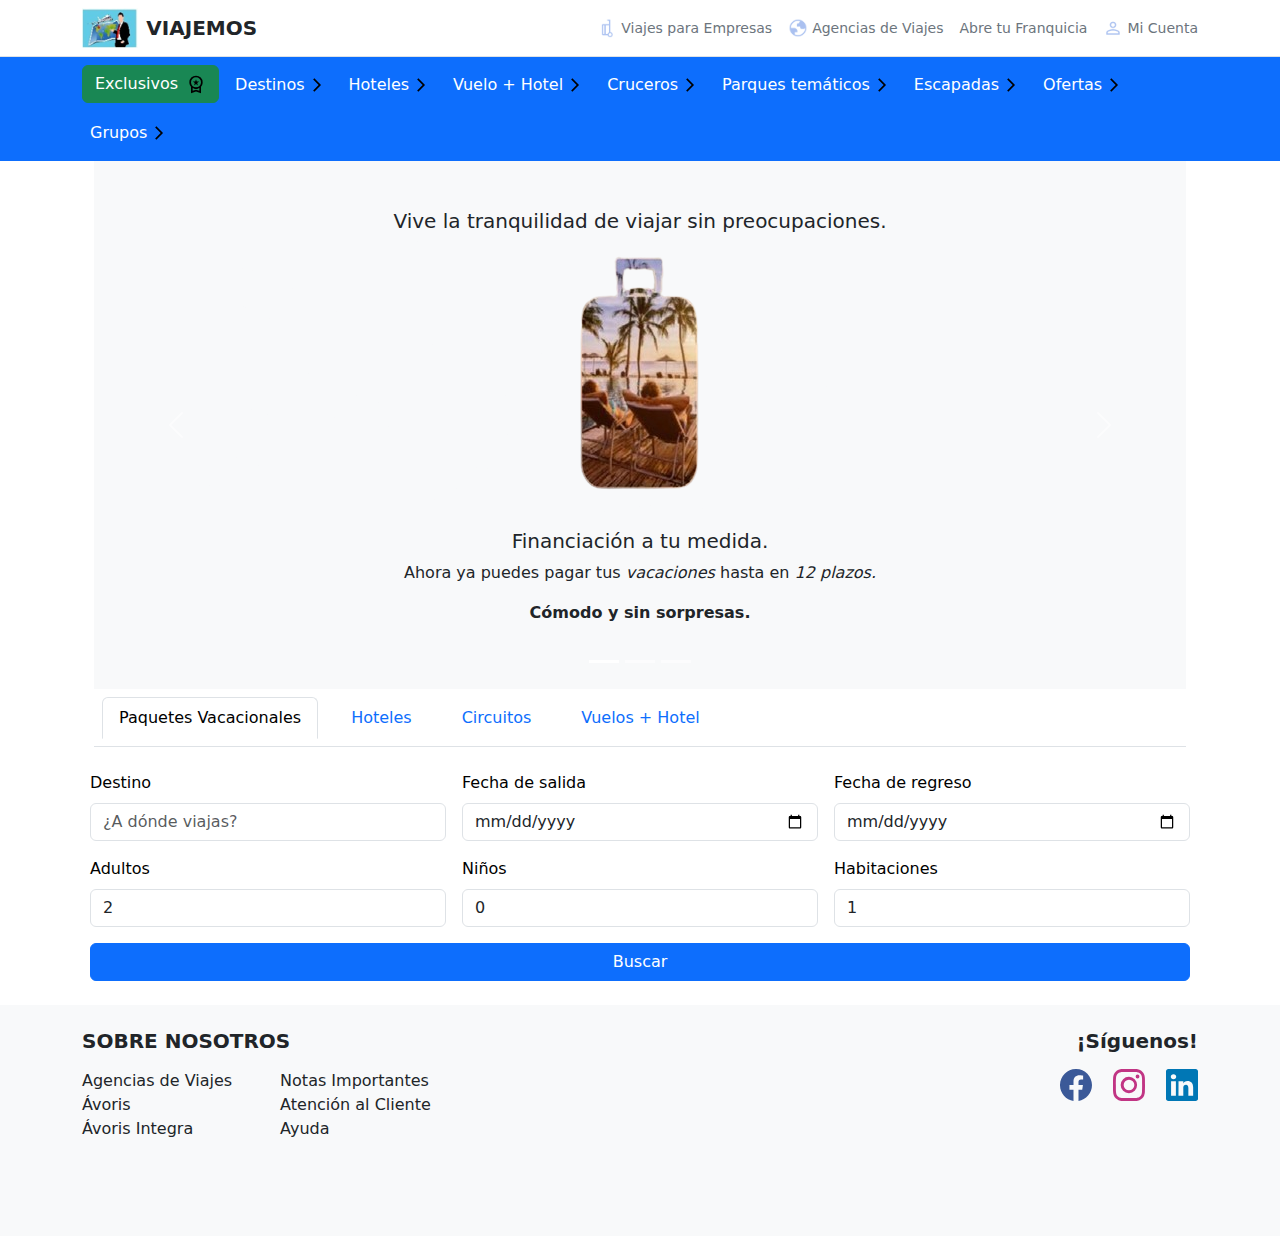
<file: VIAJEMOS/Ejercicio-08-08/wwwroot/index.html>
<!DOCTYPE html>
<html lang="es-co">
<head>
    <meta name="author" content="Mateo Atehortua" />
    <meta name="description" content="Inicio de la pagina de travelix, desde alli se puede navegar a paginas de hoteles, destinos, pagina de presentacion de la empresa" />
    <meta name="keywords" content="Agencias, Viajes, Aviones, Ofertas, Paseos" />
    <meta name="viewport" content="width=device-width, initial-scale=1.0" />
    <meta charset="utf-8" />
    <title>Inicio - Viajemos</title>

    <link rel="stylesheet" href="bootstrap/bootstrap.min.css" type="text/css" />
</head>
<body>
    <header class="bg-white py-2 border-bottom">
        <div class="container">
            <div class="row align-items-center">
                <div class="col-md-4 d-flex align-items-center">
                    <img src="Images/Iconos/ViajemosBI.png" alt="Logo de VIAJEMOS" class="me-2" style="height: 40px;" />
                    <h1 class="h5 mb-0 fw-bold">VIAJEMOS</h1>
                </div>

                <div class="col-md-8">
                    <div class="d-flex justify-content-end flex-wrap gap-3">
                        <div class="d-flex align-items-center text-secondary small">
                            <img src="Images/Icons/Bag.png" alt="Empresas" class="me-1" style="height: 20px;" />
                            <span>Viajes para Empresas</span>
                        </div>
                        <div class="d-flex align-items-center text-secondary small">
                            <img src="Images/Icons/Global.png" alt="Agencias" class="me-1" style="height: 20px;" />
                            <span>Agencias de Viajes</span>
                        </div>
                        <div class="d-flex align-items-center text-secondary small">
                            <span>Abre tu Franquicia</span>
                        </div>
                        <div class="d-flex align-items-center text-secondary small">
                            <img src="Images/Icons/Person.png" alt="Mi cuenta" class="me-1" style="height: 20px;" />
                            <span>Mi Cuenta</span>
                        </div>
                    </div>
                </div>
            </div>
        </div>
    </header>

    <nav class="navbar navbar-expand-lg navbar-dark bg-primary">
        <div class="container">
            <ul class="navbar-nav flex-wrap gap-2">
                <!-- Exclusivos (botón verde especial) -->
                <li class="nav-item">
                    <a class="btn btn-success d-flex align-items-center" href="exclusivos.html" rel="noopener noreferrer">
                        Exclusivos
                        <svg xmlns="http://www.w3.org/2000/svg" viewBox="0 -960 960 960" width="20" height="20" class="ms-2">
                            <path d="m387-412 35-114-92-74h114l36-112 36 112h114l-93 74 35 114-92-71-93 71ZM240-40v-309q-38-42-59-96t-21-115q0-134 93-227t227-93q134 0 227 93t93 227q0 61-21 115t-59 96v309l-240-80-240 80Zm240-280q100 0 170-70t70-170q0-100-70-170t-170-70q-100 0-170 70t-70 170q0 100 70 170t170 70ZM320-159l160-41 160 41v-124q-35 20-75.5 31.5T480-240q-44 0-84.5-11.5T320-283v124Zm160-62Z" />
                        </svg>
                    </a>
                </li>

                <!-- Otros ítems del menú -->
                <li class="nav-item">
                    <a class="nav-link text-white d-flex align-items-center" href="Destinos.html" rel="noopener noreferrer">
                        Destinos
                        <svg xmlns="http://www.w3.org/2000/svg" viewBox="0 -960 960 960" width="16" height="16" class="ms-1">
                            <path d="m321-80-71-71 329-329-329-329 71-71 400 400L321-80Z" />
                        </svg>
                    </a>
                </li>

                <li class="nav-item">
                    <a class="nav-link text-white d-flex align-items-center" href="Hoteles.html" rel="noopener noreferrer">
                        Hoteles
                        <svg xmlns="http://www.w3.org/2000/svg" viewBox="0 -960 960 960" width="16" height="16" class="ms-1">
                            <path d="m321-80-71-71 329-329-329-329 71-71 400 400L321-80Z" />
                        </svg>
                    </a>
                </li>

                <li class="nav-item">
                    <a class="nav-link text-white d-flex align-items-center" href="Vuelo-Hotel.html" rel="noopener noreferrer">
                        Vuelo + Hotel
                        <svg xmlns="http://www.w3.org/2000/svg" viewBox="0 -960 960 960" width="16" height="16" class="ms-1">
                            <path d="m321-80-71-71 329-329-329-329 71-71 400 400L321-80Z" />
                        </svg>
                    </a>
                </li>

                <li class="nav-item">
                    <a class="nav-link text-white d-flex align-items-center" href="Cruceros.html" rel="noopener noreferrer">
                        Cruceros
                        <svg xmlns="http://www.w3.org/2000/svg" viewBox="0 -960 960 960" width="16" height="16" class="ms-1">
                            <path d="m321-80-71-71 329-329-329-329 71-71 400 400L321-80Z" />
                        </svg>
                    </a>
                </li>

                <li class="nav-item">
                    <a class="nav-link text-white d-flex align-items-center" href="ParquesTematicos.html" rel="noopener noreferrer">
                        Parques temáticos
                        <svg xmlns="http://www.w3.org/2000/svg" viewBox="0 -960 960 960" width="16" height="16" class="ms-1">
                            <path d="m321-80-71-71 329-329-329-329 71-71 400 400L321-80Z" />
                        </svg>
                    </a>
                </li>

                <li class="nav-item">
                    <a class="nav-link text-white d-flex align-items-center" href="Escapadas.html" rel="noopener noreferrer">
                        Escapadas
                        <svg xmlns="http://www.w3.org/2000/svg" viewBox="0 -960 960 960" width="16" height="16" class="ms-1">
                            <path d="m321-80-71-71 329-329-329-329 71-71 400 400L321-80Z" />
                        </svg>
                    </a>
                </li>

                <li class="nav-item">
                    <a class="nav-link text-white d-flex align-items-center" href="Ofertas.html" rel="noopener noreferrer">
                        Ofertas
                        <svg xmlns="http://www.w3.org/2000/svg" viewBox="0 -960 960 960" width="16" height="16" class="ms-1">
                            <path d="m321-80-71-71 329-329-329-329 71-71 400 400L321-80Z" />
                        </svg>
                    </a>
                </li>

                <li class="nav-item">
                    <a class="nav-link text-white d-flex align-items-center" href="Grupos.html" rel="noopener noreferrer">
                        Grupos
                        <svg xmlns="http://www.w3.org/2000/svg" viewBox="0 -960 960 960" width="16" height="16" class="ms-1">
                            <path d="m321-80-71-71 329-329-329-329 71-71 400 400L321-80Z" />
                        </svg>
                    </a>
                </li>
            </ul>
        </div>
    </nav>

    <main class="container">
        <article class="container">
            <div id="mainCarousel" class="carousel slide" data-bs-ride="carousel">

                <!-- Indicadores (bolitas) -->
                <div class="carousel-indicators">
                    <button type="button" data-bs-target="#mainCarousel" data-bs-slide-to="0" class="active" aria-current="true" aria-label="Slide 1"></button>
                    <button type="button" data-bs-target="#mainCarousel" data-bs-slide-to="1" aria-label="Slide 2"></button>
                    <button type="button" data-bs-target="#mainCarousel" data-bs-slide-to="2" aria-label="Slide 3"></button>
                </div>

                <!-- Slides -->
                <div class="carousel-inner">

                    <!-- Slide 1 -->
                    <div class="carousel-item active text-center bg-light py-5">
                        <p class="h5">Vive la tranquilidad de viajar sin preocupaciones.</p>
                        <img src="Images/ImagenesCarousel/FinanciacionATuMedida-removebg-preview.png" class="d-block mx-auto img-fluid" alt="Financiación a tu medida" style="max-height: 300px;">
                        <p class="h5 mt-3">Financiación a tu medida.</p>
                        <p>Ahora ya puedes pagar tus <em>vacaciones</em> hasta en <em>12 plazos.</em></p>
                        <p><strong>Cómodo y sin sorpresas.</strong></p>
                    </div>

                    <!-- Slide 2 (vacío de momento) -->
                    <div class="carousel-item text-center bg-light py-5">
                        <img src="Images/ImagenesCarousel/imagen2.jpg" style="max-height: 300px;"/>
                    </div>

                    <!-- Slide 3 (vacío de momento) -->
                    <div class="carousel-item text-center bg-light py-5">
                        <img src="Images/ImagenesCarousel/imagen3.jpg" style="height: 300px;"/>
                    </div>
                </div>

                <!-- Botones de navegación -->
                <button class="carousel-control-prev" type="button" data-bs-target="#mainCarousel" data-bs-slide="prev">
                    <span class="carousel-control-prev-icon" aria-hidden="true"></span>
                    <span class="visually-hidden">Anterior</span>
                </button>

                <button class="carousel-control-next" type="button" data-bs-target="#mainCarousel" data-bs-slide="next">
                    <span class="carousel-control-next-icon" aria-hidden="true"></span>
                    <span class="visually-hidden">Siguiente</span>
                </button>

            </div>
        </article>

        <article class="table">
            <!-- --- DATALISTS ---  -->
            <div>
                <datalist id="table__hotel-city">
                    <option value="Medellin">
                    <option value="Bogota">
                    <option value="Pereira">
                    <option value="Cucuta">
                </datalist>
                <datalist id="table__hotel-zone">
                    <option value="El poblado">
                    <option value="Laureles">
                    <option value="Chapinero">
                </datalist>
                <datalist id="table__flight-departure-city">
                    <option value="medellin">
                    <option value="bogota">
                    <option value="cartagena">
                    <option value="bucaramanga">
                    <option value="pereira">
                </datalist>
                <datalist id="table__flight-destination-city">
                    <option value="medellin">
                    <option value="bogota">
                    <option value="cartagena">
                    <option value="bucaramanga">
                    <option value="pereira">
                    <option value="barranquilla">
                </datalist>

                <datalist id="table_about-hotel">
                    <option value="2-habitaciones-2-ninos-2-adultos">2 habitaciones 2 niños 2 adultos</option>
                    <option value="2-habitaciones-0-ninos-2-adultos">2 habitaciones 2 adultos</option>
                    <option value="1-habitaciones-0-ninos-1-adultos">1 habitacion 1 adulto</option>
                </datalist>
            </div>
            <!-- /// DATALISTS ///  -->
            <nav class="table__navigation container">
                <!-- Navegación con tabs -->
                <ul class="nav nav-tabs mb-3 container" id="searchTabs" role="tablist">
                    <li class="nav-item" role="presentation">
                        <button class="nav-link active" id="tab-paquetes" data-bs-toggle="tab" data-bs-target="#paquetes" type="button" role="tab">Paquetes Vacacionales</button>
                    </li>
                    <li class="nav-item" role="presentation">
                        <button class="nav-link" id="tab-hoteles" data-bs-toggle="tab" data-bs-target="#hoteles" type="button" role="tab">Hoteles</button>
                    </li>
                    <li class="nav-item" role="presentation">
                        <button class="nav-link" id="tab-circuitos" data-bs-toggle="tab" data-bs-target="#circuitos" type="button" role="tab">Circuitos</button>
                    </li>
                    <li class="nav-item" role="presentation">
                        <button class="nav-link" id="tab-vuelohotel" data-bs-toggle="tab" data-bs-target="#vuelohotel" type="button" role="tab">Vuelos + Hotel</button>
                    </li>
                </ul>

            </nav>
            <section class="table__body">
                <div class="tab-content" id="tabContent">

                    <!-- Paquetes Vacacionales -->
                    <div class="tab-pane fade show active" id="paquetes" role="tabpanel">
                        <form class="row g-3">
                            <div class="col-md-4">
                                <label for="destino" class="form-label">Destino</label>
                                <input type="text" class="form-control" id="destino" placeholder="¿A dónde viajas?" maxlength="20" required>
                            </div>
                            <div class="col-md-4">
                                <label for="checkin" class="form-label">Fecha de salida</label>
                                <input type="date" class="form-control" id="checkin" required>
                            </div>
                            <div class="col-md-4">
                                <label for="checkout" class="form-label">Fecha de regreso</label>
                                <input type="date" class="form-control" id="checkout" required>
                            </div>

                            <div class="col-md-4">
                                <label for="adultos" class="form-label">Adultos</label>
                                <input type="number" class="form-control" id="adultos" min="1" max="10" value="2">
                            </div>
                            <div class="col-md-4">
                                <label for="ninos" class="form-label">Niños</label>
                                <input type="number" class="form-control" id="ninos" min="0" max="10" value="0">
                            </div>
                            <div class="col-md-4">
                                <label for="habitaciones" class="form-label">Habitaciones</label>
                                <input type="number" class="form-control" id="habitaciones" min="1" max="5" value="1">
                            </div>

                            <div class="col-12">
                                <button type="submit" class="btn btn-primary w-100">Buscar</button>
                            </div>
                        </form>
                    </div>

                    <!-- Hoteles -->
                    <div class="tab-pane fade" id="hoteles" role="tabpanel">
                        <form class="row g-3">
                            <div class="col-md-6">
                                <label class="form-label">Ciudad del hotel</label>
                                <input list="table__hotel-city" class="form-control" required>
                            </div>
                            <div class="col-md-6">
                                <label class="form-label">Zona del hotel</label>
                                <input list="table__hotel-zone" class="form-control" required>
                            </div>
                            <div class="col-md-6">
                                <label class="form-label">Fecha inicio</label>
                                <input type="date" class="form-control" required>
                            </div>
                            <div class="col-md-6">
                                <label class="form-label">Fecha fin</label>
                                <input type="date" class="form-control" required>
                            </div>

                            <div class="col-md-4">
                                <label class="form-label">Adultos</label>
                                <select class="form-select"></select>
                            </div>
                            <div class="col-md-4">
                                <label class="form-label">Niños</label>
                                <select class="form-select"></select>
                            </div>
                            <div class="col-md-4">
                                <label class="form-label">Habitaciones</label>
                                <select class="form-select"></select>
                            </div>

                            <div class="col-12">
                                <button type="submit" class="btn btn-primary w-100">Buscar</button>
                            </div>
                        </form>
                    </div>

                    <!-- Circuitos -->
                    <div class="tab-pane fade" id="circuitos" role="tabpanel">
                        <form class="row g-3">
                            <div class="col-md-6">
                                <label class="form-label">Fecha inicio</label>
                                <input type="date" class="form-control">
                            </div>
                            <div class="col-md-6">
                                <label class="form-label">Fecha fin</label>
                                <input type="date" class="form-control">
                            </div>
                            <div class="col-12">
                                <label class="form-label">Área del circuito</label>
                                <select class="form-select"></select>
                            </div>
                            <div class="col-12">
                                <button type="submit" class="btn btn-primary w-100">Buscar</button>
                            </div>
                        </form>
                    </div>

                    <!-- Vuelos + Hotel -->
                    <div class="tab-pane fade" id="vuelohotel" role="tabpanel">
                        <form class="row g-3">
                            <div class="col-md-4">
                                <label class="form-label">Fecha del vuelo</label>
                                <input type="date" class="form-control">
                            </div>
                            <div class="col-md-4">
                                <label class="form-label">Ciudad de partida</label>
                                <input list="table__flight-departure-city" class="form-control">
                            </div>
                            <div class="col-md-4">
                                <label class="form-label">Ciudad de destino</label>
                                <input list="table__flight-destination-city" class="form-control">
                            </div>

                            <div class="col-md-6">
                                <label class="form-label">Fecha ingreso hotel</label>
                                <input type="date" class="form-control">
                            </div>
                            <div class="col-md-6">
                                <label class="form-label">Fecha salida hotel</label>
                                <input type="date" class="form-control">
                            </div>

                            <div class="col-md-4">
                                <label class="form-label">Habitaciones</label>
                                <select class="form-select">
                                    <option>1</option>
                                    <option>2</option>
                                </select>
                            </div>
                            <div class="col-md-4">
                                <label class="form-label">Adultos</label>
                                <select class="form-select">
                                    <option>1</option>
                                    <option>2</option>
                                </select>
                            </div>
                            <div class="col-md-4">
                                <label class="form-label">Niños</label>
                                <select class="form-select">
                                    <option>0</option>
                                    <option>1</option>
                                    <option>2</option>
                                </select>
                            </div>

                            <div class="col-12">
                                <button type="submit" class="btn btn-primary w-100">Buscar</button>
                            </div>
                        </form>
                    </div>

                </div>

            </section>
        </article>
    </main>
    <footer class="page-footer bg-light pt-4">
        <div class="container">
            <div class="row">
                <!-- Columna Sobre Nosotros -->
                <div class="col-md-4">
                    <h5 class="fw-bold text-uppercase mb-3">SOBRE NOSOTROS</h5>
                    <div class="d-flex">
                        <ul class="list-unstyled me-5">
                            <li>Agencias de Viajes</li>
                            <li>Ávoris</li>
                            <li>Ávoris Integra</li>
                        </ul>
                        <ul class="list-unstyled">
                            <li>Notas Importantes</li>
                            <li>Atención al Cliente</li>
                            <li>Ayuda</li>
                        </ul>
                    </div>
                </div>

                <!-- Columna Mapa -->
                <div class="col-md-4">
                    <iframe src="https://www.google.com/maps/embed?pb=!1m16!1m12!1m3!1d63456.530123972654!2d-75.61678849562735!3d6.259366046043762!2m3!1f0!2f0!3f0!3m2!1i1024!2i768!4f13.1!2m1!1ssalazar%20y%20herrera!5e0!3m2!1ses-419!2sco!4v1757100549150!5m2!1ses-419!2sco"
                            width="100%"
                            height="200"
                            style="border:0;"
                            allowfullscreen=""
                            loading="lazy"
                            referrerpolicy="no-referrer-when-downgrade"></iframe>
                </div>

                <!-- Columna Redes Sociales -->
                <div class="col-md-4 text-md-end mt-4 mt-md-0">
                    <h5 class="fw-bold mb-3">¡Síguenos!</h5>
                    <a href="https://www.facebook.com/?locale=es_LA" target="_blank" rel="noopener noreferrer" aria-label="Facebook" class="me-3 text-decoration-none">
                        <svg xmlns="http://www.w3.org/2000/svg" width="32" height="32" fill="#3b5998" viewBox="0 0 16 16">
                            <path d="M16 8.049c0-4.446-3.582-8.05-8-8.05C3.58 0-.002 3.603-.002 8.05c0 4.017 2.926 7.347 6.75 7.951v-5.625h-2.03V8.05H6.75V6.275c0-2.017 1.195-3.131 3.022-3.131.876 0 1.791.157 1.791.157v1.98h-1.009c-.993 0-1.303.621-1.303 1.258v1.51h2.218l-.354 2.326H9.25V16c3.824-.604 6.75-3.934 6.75-7.951" />
                        </svg>
                    </a>
                    <a href="https://www.instagram.com/accounts/login/" target="_blank" rel="noopener noreferrer" aria-label="Instagram" class="me-3 text-decoration-none">
                        <svg xmlns="http://www.w3.org/2000/svg" width="32" height="32" fill="#C13584" viewBox="0 0 16 16">
                            <path d="M8 0C5.829 0 5.556.01 4.703.048 3.85.088 3.269.222 2.76.42a3.9 3.9 0 0 0-1.417.923A3.9 3.9 0 0 0 .42 2.76C.222 3.268.087 3.85.048 4.7.01 5.555 0 5.827 0 8.001c0 2.172.01 2.444.048 3.297.04.852.174 1.433.372 1.942.205.526.478.972.923 1.417.444.445.89.719 1.416.923.51.198 1.09.333 1.942.372C5.555 15.99 5.827 16 8 16s2.444-.01 3.298-.048c.851-.04 1.434-.174 1.943-.372a3.9 3.9 0 0 0 1.416-.923c.445-.445.718-.891.923-1.417.197-.509.332-1.09.372-1.942C15.99 10.445 16 10.173 16 8s-.01-2.445-.048-3.299c-.04-.851-.175-1.433-.372-1.941a3.9 3.9 0 0 0-.923-1.417A3.9 3.9 0 0 0 13.24.42c-.51-.198-1.092-.333-1.943-.372C10.443.01 10.172 0 7.998 0zm-.717 1.442h.718c2.136 0 2.389.007 3.232.046.78.035 1.204.166 1.486.275.373.145.64.319.92.599s.453.546.598.92c.11.281.24.705.275 1.485.039.843.047 1.096.047 3.231s-.008 2.389-.047 3.232c-.035.78-.166 1.203-.275 1.485a2.5 2.5 0 0 1-.599.919c-.28.28-.546.453-.92.598-.28.11-.704.24-1.485.276-.843.038-1.096.047-3.232.047s-2.39-.009-3.233-.047c-.78-.036-1.203-.166-1.485-.276a2.5 2.5 0 0 1-.92-.598 2.5 2.5 0 0 1-.6-.92c-.109-.281-.24-.705-.275-1.485-.038-.843-.046-1.096-.046-3.233s.008-2.388.046-3.231c.036-.78.166-1.204.276-1.486.145-.373.319-.64.599-.92s.546-.453.92-.598c.282-.11.705-.24 1.485-.276.738-.034 1.024-.044 2.515-.045zm4.988 1.328a.96.96 0 1 0 0 1.92.96.96 0 0 0 0-1.92m-4.27 1.122a4.109 4.109 0 1 0 0 8.217 4.109 4.109 0 0 0 0-8.217m0 1.441a2.667 2.667 0 1 1 0 5.334 2.667 2.667 0 0 1 0-5.334" />
                        </svg>
                    </a>
                    <a href="https://www.linkedin.com/login/es" target="_blank" rel="noopener noreferrer" aria-label="Linkedin" class="text-decoration-none">
                        <svg xmlns="http://www.w3.org/2000/svg" width="32" height="32" fill="#0077b5" viewBox="0 0 16 16">
                            <path d="M0 1.146C0 .513.526 0 1.175 0h13.65C15.474 0 16 .513 16 1.146v13.708c0 .633-.526 1.146-1.175 1.146H1.175C.526 16 0 15.487 0 14.854zm4.943 12.248V6.169H2.542v7.225zm-1.2-8.212c.837 0 1.358-.554 1.358-1.248-.015-.709-.52-1.248-1.342-1.248S2.4 3.226 2.4 3.934c0 .694.521 1.248 1.327 1.248zm4.908 8.212V9.359c0-.216.016-.432.08-.586.173-.431.568-.878 1.232-.878.869 0 1.216.662 1.216 1.634v3.865h2.401V9.25c0-2.22-1.184-3.252-2.764-3.252-1.274 0-1.845.7-2.165 1.193v.025h-.016l.016-.025V6.169h-2.4c.03.678 0 7.225 0 7.225z" />
                        </svg>
                    </a>
                </div>
            </div>
        </div>
    </footer>

    <script src="bootstrap/bootstrap.bundle.min.js"></script>
</body>
</html>
</file>
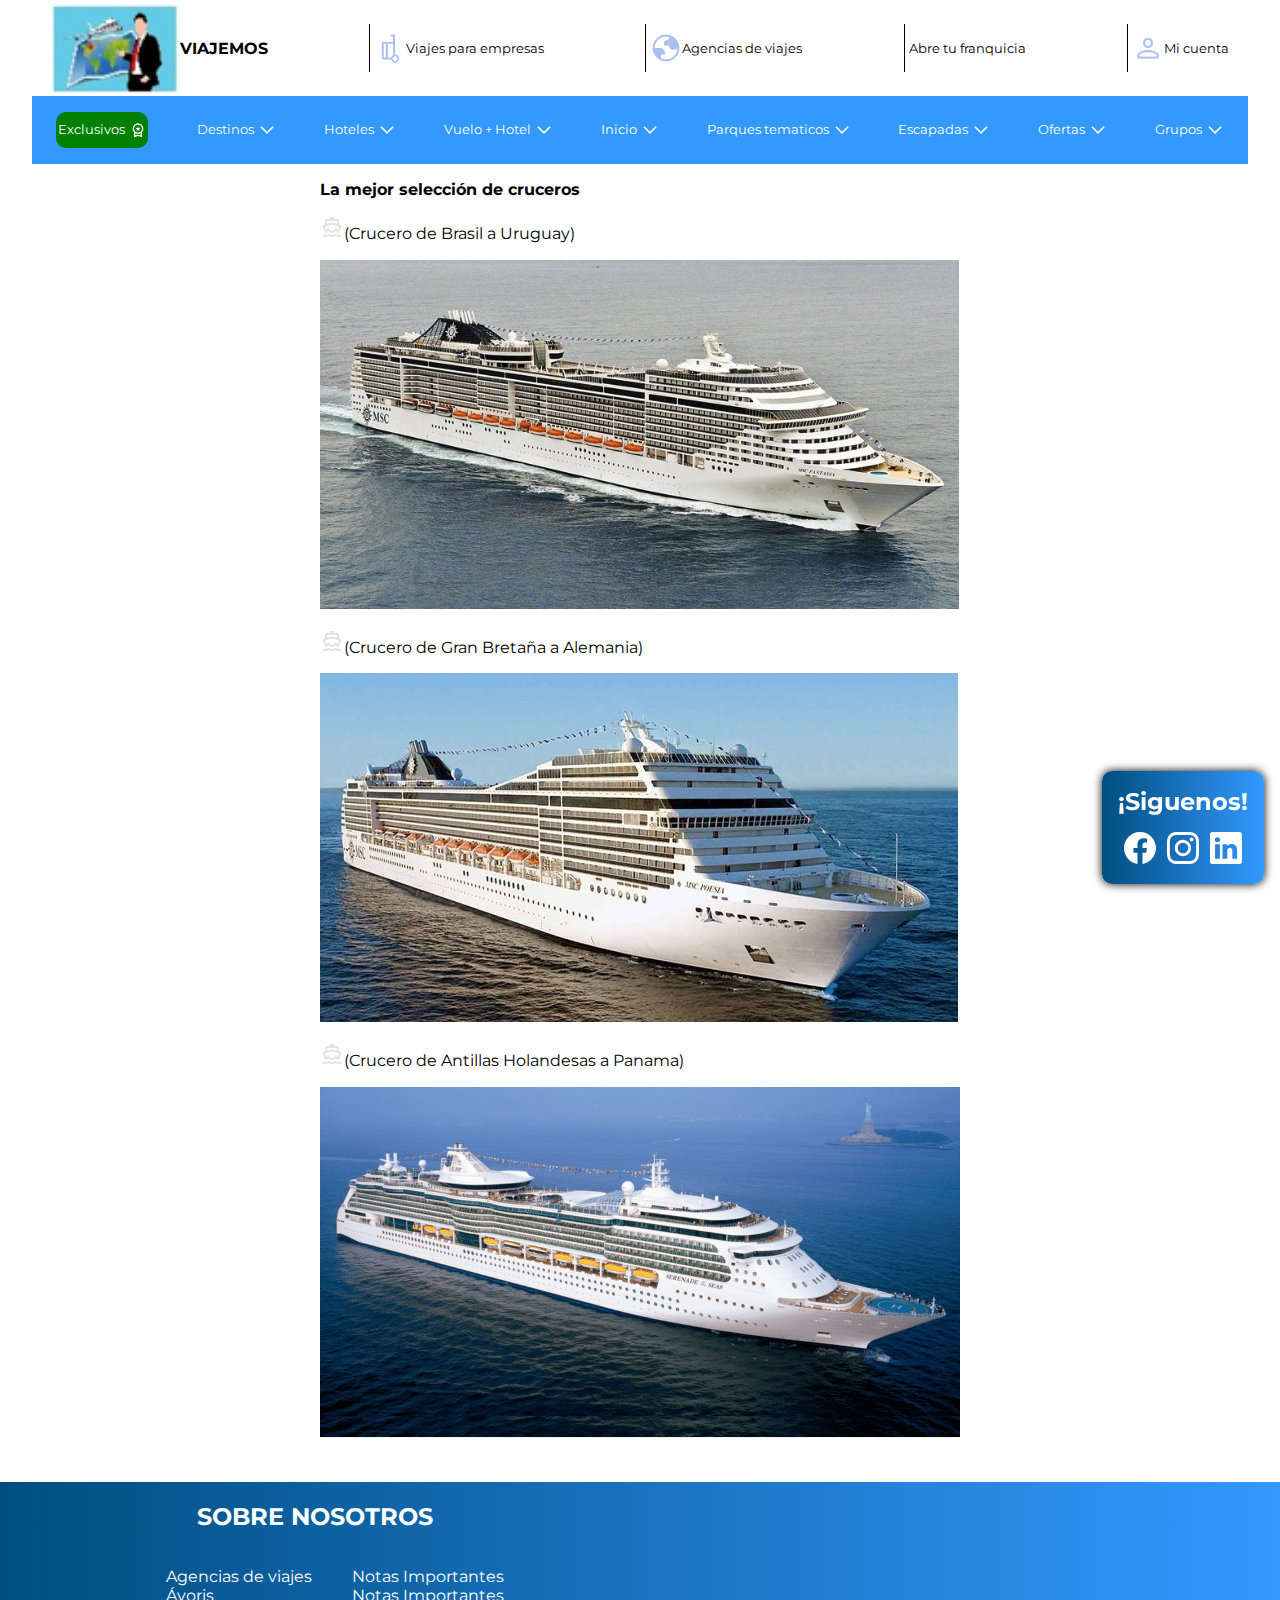
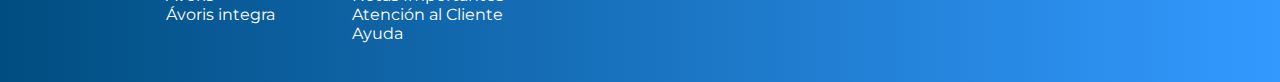
<file: VIAJEMOS/Ejercicio-08-08/wwwroot/Cruceros.html>
﻿<!DOCTYPE html>
<html lang="es-co">
<head>
    <meta name="author" content="Mateo Atehortua" />
    <meta name="description" content="Viajar a travez de cruceros a muchos paises" />
    <meta name="viewport" content="width=device-width, initial-scale=1.0" />
    <meta name="keywords" content="Cruceros, Barcos, Mar, Viajes" />
    <meta charset="utf-8" />
    <title>Cruceros - Viajemos</title>
    <link rel="stylesheet" href="Styles/General/Header-nav/header-nav.css" type="text/css" />
    <link rel="preconnect" href="https://fonts.googleapis.com">
    <link rel="preconnect" href="https://fonts.gstatic.com" crossorigin>
    <link href="https://fonts.googleapis.com/css2?family=Montserrat:ital,wght@0,100..900;1,100..900&display=swap" rel="stylesheet">
    <link rel="preconnect" href="https://fonts.googleapis.com">
    <link rel="preconnect" href="https://fonts.gstatic.com" crossorigin>
    <link href="https://fonts.googleapis.com/css2?family=Limelight&display=swap" rel="stylesheet">
    <link rel="stylesheet" href="Styles/General/EstiloGeneral.css" type="text/css" />
    <link rel="stylesheet" href="Styles/Inicio/main-image.css" type="text/css" />
    <link rel="stylesheet" href="Styles/General/Main-Nav/nav.css" type="text/css" />
    <link rel="stylesheet" href="Styles/General/Footer/footer.css" type="text/css" />
    <link rel="stylesheet" href="Styles/Inicio/carouselResponsive.css" type="text/css" />
    <link rel="stylesheet" href="https://cdnjs.cloudflare.com/ajax/libs/font-awesome/6.4.0/css/all.min.css" />
    <link rel="stylesheet" href="Styles/Inicio/in-page-search.css" type="text/css" />
</head>
<body>
    <header class="page-header">
        <nav class="header-nav">
            <ul id="header-list">
                <li id="logo-titulo" class="header__list-item">
                    <img id="header-logo" src="Images/Iconos/ViajemosBI.png" alt="Logo de VIAJEMOS" loading="lazy" />
                    <h1>VIAJEMOS</h1>
                </li>
                <li class="header__list-item">
                    <img class="small-icon" src="Images/Icons/Bag.png" alt="" loading="lazy" />
                    <p>Viajes para empresas</p>
                </li>
                <li class="header__list-item">
                    <img class="small-icon" src="Images/Icons/Global.png" alt="" loading="lazy" />
                    <p>Agencias de viajes</p>
                </li>
                <li class="header__list-item">
                    <p>Abre tu franquicia</p>
                </li>
                <li class="header__list-item">
                    <img class="small-icon" src="Images/Icons/Person.png" alt="" loading="lazy" />
                    <p>Mi cuenta</p>
                </li>
            </ul>
        </nav>

    </header>
    <nav id="site-nav">
        <ul id="nav">
            <li id="nav__exclusives-btn" class="nav__item"><a href="exclusivos.html" rel="noopener noreferrer">Exclusivos</a><svg xmlns="http://www.w3.org/2000/svg" viewBox="0 -960 960 960" class="nav__exclusive-svg"><path d="m387-412 35-114-92-74h114l36-112 36 112h114l-93 74 35 114-92-71-93 71ZM240-40v-309q-38-42-59-96t-21-115q0-134 93-227t227-93q134 0 227 93t93 227q0 61-21 115t-59 96v309l-240-80-240 80Zm240-280q100 0 170-70t70-170q0-100-70-170t-170-70q-100 0-170 70t-70 170q0 100 70 170t170 70ZM320-159l160-41 160 41v-124q-35 20-75.5 31.5T480-240q-44 0-84.5-11.5T320-283v124Zm160-62Z" /></svg></li>
            <li class="nav__item"><a href="Destinos.html" rel="noopener noreferrer">Destinos</a><svg xmlns="http://www.w3.org/2000/svg" viewBox="0 -960 960 960" class="nav__rotate-arrow"><path d="m321-80-71-71 329-329-329-329 71-71 400 400L321-80Z" /></svg></li>
            <li class="nav__item"><a href="Hoteles.html" rel="noopener noreferrer">Hoteles</a><svg xmlns="http://www.w3.org/2000/svg" viewBox="0 -960 960 960" class="nav__rotate-arrow"><path d="m321-80-71-71 329-329-329-329 71-71 400 400L321-80Z" /></svg></li>
            <li class="nav__item"><a href="Vuelo-Hotel.html" rel="noopener noreferrer">Vuelo + Hotel</a><svg xmlns="http://www.w3.org/2000/svg" viewBox="0 -960 960 960" class="nav__rotate-arrow"><path d="m321-80-71-71 329-329-329-329 71-71 400 400L321-80Z" /></svg></li>
            <li class="nav__item"><a href="index.html" rel="noopener noreferrer">Inicio</a><svg xmlns="http://www.w3.org/2000/svg" viewBox="0 -960 960 960" class="nav__rotate-arrow"><path d="m321-80-71-71 329-329-329-329 71-71 400 400L321-80Z" /></svg></li>
            <li class="nav__item"><a href="ParquesTematicos.html" rel="noopener noreferrer">Parques tematicos</a><svg xmlns="http://www.w3.org/2000/svg" viewBox="0 -960 960 960" class="nav__rotate-arrow"><path d="m321-80-71-71 329-329-329-329 71-71 400 400L321-80Z" /></svg></li>
            <li class="nav__item"><a href="Escapadas.html" rel="noopener noreferrer">Escapadas</a><svg xmlns="http://www.w3.org/2000/svg" viewBox="0 -960 960 960" class="nav__rotate-arrow"><path d="m321-80-71-71 329-329-329-329 71-71 400 400L321-80Z" /></svg></li>
            <li class="nav__item"><a href="Ofertas.html" rel="noopener noreferrer">Ofertas</a><svg xmlns="http://www.w3.org/2000/svg" viewBox="0 -960 960 960" class="nav__rotate-arrow"><path d="m321-80-71-71 329-329-329-329 71-71 400 400L321-80Z" /></svg></li>
            <li class="nav__item"><a href="Grupos.html" rel="noopener noreferrer">Grupos</a><svg xmlns="http://www.w3.org/2000/svg" viewBox="0 -960 960 960" class="nav__rotate-arrow"><path d="m321-80-71-71 329-329-329-329 71-71 400 400L321-80Z" /></svg></li>
        </ul>
    </nav>
    <main>
        <section>
            <p><b>La mejor selección de cruceros</b></p>
            <p><img src="Images/Videos-y-img.Cruceros/directions_boat_24dp_E3E3E3_FILL0_wght400_GRAD0_opsz24.svg" fill="black" class="big-icons" viewBox="0 0 16 16">(Crucero de Brasil a Uruguay)</p>
            <a href="https://www.atrapalo.com.co/cruceros/brasil-y-uruguay_cr778201.html?_gl=1*sdr9s2*_up*MQ..*_gs*MQ..&gclid=CjwKCAjwtrXFBhBiEiwAEKen13vX_GHQR5vBUvTzI0YU8Kh-56etFHqr53I0dsZbV6KEvH4-mu20FhoCxakQAvD_BwE&gbraid=0AAAAAD3ffBlt88PRRcFhPpLNsen075TZt" target="_blank">
                <img src="Images/Videos-y-img.Cruceros/Crucero 1.png" />
            </a>
            <p><img src="Images/Videos-y-img.Cruceros/directions_boat_24dp_E3E3E3_FILL0_wght400_GRAD0_opsz24.svg" fill="black" class="big-icons" viewBox="0 0 16 16">(Crucero de Gran Bretaña a Alemania)</p>
            <a href="https://www.atrapalo.com.co/cruceros/alemania-holanda-y-belgica_cr777900.html?_gl=1*klwxtq*_up*MQ..*_gs*MQ..&gclid=CjwKCAjwtrXFBhBiEiwAEKen13vX_GHQR5vBUvTzI0YU8Kh-56etFHqr53I0dsZbV6KEvH4-mu20FhoCxakQAvD_BwE&gbraid=0AAAAAD3ffBlt88PRRcFhPpLNsen075TZt" target="_blank">
                <img src="Images/Videos-y-img.Cruceros/Crucero 2.png" />
            </a>
            <p><img src="Images/Videos-y-img.Cruceros/directions_boat_24dp_E3E3E3_FILL0_wght400_GRAD0_opsz24.svg" fill="black" class="big-icons" viewBox="0 0 16 16">(Crucero de Antillas Holandesas a Panama)</p>
            <a href="https://www.atrapalo.com.co/cruceros/antillas-holandesas-aruba-y-panama_cr742339.html?_gl=1*2b62lh*_up*MQ..*_gs*MQ..&gclid=CjwKCAjwtrXFBhBiEiwAEKen13vX_GHQR5vBUvTzI0YU8Kh-56etFHqr53I0dsZbV6KEvH4-mu20FhoCxakQAvD_BwE&gbraid=0AAAAAD3ffBlt88PRRcFhPpLNsen075TZt" target="_blank">
                <img src="Images/Videos-y-img.Cruceros/Crucero 3.png" />
            </a>
        </section>
    </main>
    <footer class="page-footer">
        <div>
            <h2 class="footer__title">SOBRE NOSOTROS</h2>
            <div class="footer__about-us-container">
                <ul class="footer__links-container">
                    <li>Agencias de viajes</li>
                    <li>Ávoris</li>
                    <li>Ávoris integra</li>
                </ul>
                <ul class="footer__links-container">
                    <li>Notas Importantes</li>
                    <li>Notas Importantes</li>
                    <li>Atención al Cliente</li>
                    <li>Ayuda</li>
                </ul>
            </div>
        </div>
        <iframe id="footer__map" src="https://www.google.com/maps/embed?pb=!1m16!1m12!1m3!1d63456.530123972654!2d-75.61678849562735!3d6.259366046043762!2m3!1f0!2f0!3f0!3m2!1i1024!2i768!4f13.1!2m1!1ssalazar%20y%20herrera!5e0!3m2!1ses-419!2sco!4v1757100549150!5m2!1ses-419!2sco" style="border:0;" allowfullscreen="" loading="lazy" referrerpolicy="no-referrer-when-downgrade"></iframe>
        <div class="footer__social-media">
            <h2 id="footer__follow-us" class="footer__title">¡Siguenos!</h2>
            <div class="footer__icons-container">
                <a href="https://www.facebook.com/?locale=es_LA" target="_blank" rel="noopener noreferrer" aria-label="Facebook">
                    <svg xmlns="http://www.w3.org/2000/svg" class="footer__social-media-icon" viewBox="0 0 16 16">
                        <path d="M16 8.049c0-4.446-3.582-8.05-8-8.05C3.58 0-.002 3.603-.002 8.05c0 4.017 2.926 7.347 6.75 7.951v-5.625h-2.03V8.05H6.75V6.275c0-2.017 1.195-3.131 3.022-3.131.876 0 1.791.157 1.791.157v1.98h-1.009c-.993 0-1.303.621-1.303 1.258v1.51h2.218l-.354 2.326H9.25V16c3.824-.604 6.75-3.934 6.75-7.951" />
                    </svg>
                </a>
                <a href="https://www.instagram.com/accounts/login/" target="_blank" rel="noopener noreferrer" aria-label="Instagram">
                    <svg xmlns="http://www.w3.org/2000/svg" class="footer__social-media-icon" viewBox="0 0 16 16">
                        <path d="M8 0C5.829 0 5.556.01 4.703.048 3.85.088 3.269.222 2.76.42a3.9 3.9 0 0 0-1.417.923A3.9 3.9 0 0 0 .42 2.76C.222 3.268.087 3.85.048 4.7.01 5.555 0 5.827 0 8.001c0 2.172.01 2.444.048 3.297.04.852.174 1.433.372 1.942.205.526.478.972.923 1.417.444.445.89.719 1.416.923.51.198 1.09.333 1.942.372C5.555 15.99 5.827 16 8 16s2.444-.01 3.298-.048c.851-.04 1.434-.174 1.943-.372a3.9 3.9 0 0 0 1.416-.923c.445-.445.718-.891.923-1.417.197-.509.332-1.09.372-1.942C15.99 10.445 16 10.173 16 8s-.01-2.445-.048-3.299c-.04-.851-.175-1.433-.372-1.941a3.9 3.9 0 0 0-.923-1.417A3.9 3.9 0 0 0 13.24.42c-.51-.198-1.092-.333-1.943-.372C10.443.01 10.172 0 7.998 0zm-.717 1.442h.718c2.136 0 2.389.007 3.232.046.78.035 1.204.166 1.486.275.373.145.64.319.92.599s.453.546.598.92c.11.281.24.705.275 1.485.039.843.047 1.096.047 3.231s-.008 2.389-.047 3.232c-.035.78-.166 1.203-.275 1.485a2.5 2.5 0 0 1-.599.919c-.28.28-.546.453-.92.598-.28.11-.704.24-1.485.276-.843.038-1.096.047-3.232.047s-2.39-.009-3.233-.047c-.78-.036-1.203-.166-1.485-.276a2.5 2.5 0 0 1-.92-.598 2.5 2.5 0 0 1-.6-.92c-.109-.281-.24-.705-.275-1.485-.038-.843-.046-1.096-.046-3.233s.008-2.388.046-3.231c.036-.78.166-1.204.276-1.486.145-.373.319-.64.599-.92s.546-.453.92-.598c.282-.11.705-.24 1.485-.276.738-.034 1.024-.044 2.515-.045zm4.988 1.328a.96.96 0 1 0 0 1.92.96.96 0 0 0 0-1.92m-4.27 1.122a4.109 4.109 0 1 0 0 8.217 4.109 4.109 0 0 0 0-8.217m0 1.441a2.667 2.667 0 1 1 0 5.334 2.667 2.667 0 0 1 0-5.334" />
                    </svg>
                </a>
                <a href="https://www.linkedin.com/login/es" target="_blank" rel="noopener noreferrer" aria-label="Linkedin">
                    <svg xmlns="http://www.w3.org/2000/svg" class="footer__social-media-icon" viewBox="0 0 16 16">
                        <path d="M0 1.146C0 .513.526 0 1.175 0h13.65C15.474 0 16 .513 16 1.146v13.708c0 .633-.526 1.146-1.175 1.146H1.175C.526 16 0 15.487 0 14.854zm4.943 12.248V6.169H2.542v7.225zm-1.2-8.212c.837 0 1.358-.554 1.358-1.248-.015-.709-.52-1.248-1.342-1.248S2.4 3.226 2.4 3.934c0 .694.521 1.248 1.327 1.248zm4.908 8.212V9.359c0-.216.016-.432.08-.586.173-.431.568-.878 1.232-.878.869 0 1.216.662 1.216 1.634v3.865h2.401V9.25c0-2.22-1.184-3.252-2.764-3.252-1.274 0-1.845.7-2.165 1.193v.025h-.016l.016-.025V6.169h-2.4c.03.678 0 7.225 0 7.225z" />
                    </svg>
                </a>
            </div>
        </div>
    </footer>
    <script src="Scripts/carousel.js"></script>
    <script src="Scripts/in-page-form.js" type="module"></script>
    <script>
        ejecutarCarousel();
    </script>
</body>
</html>
</file>
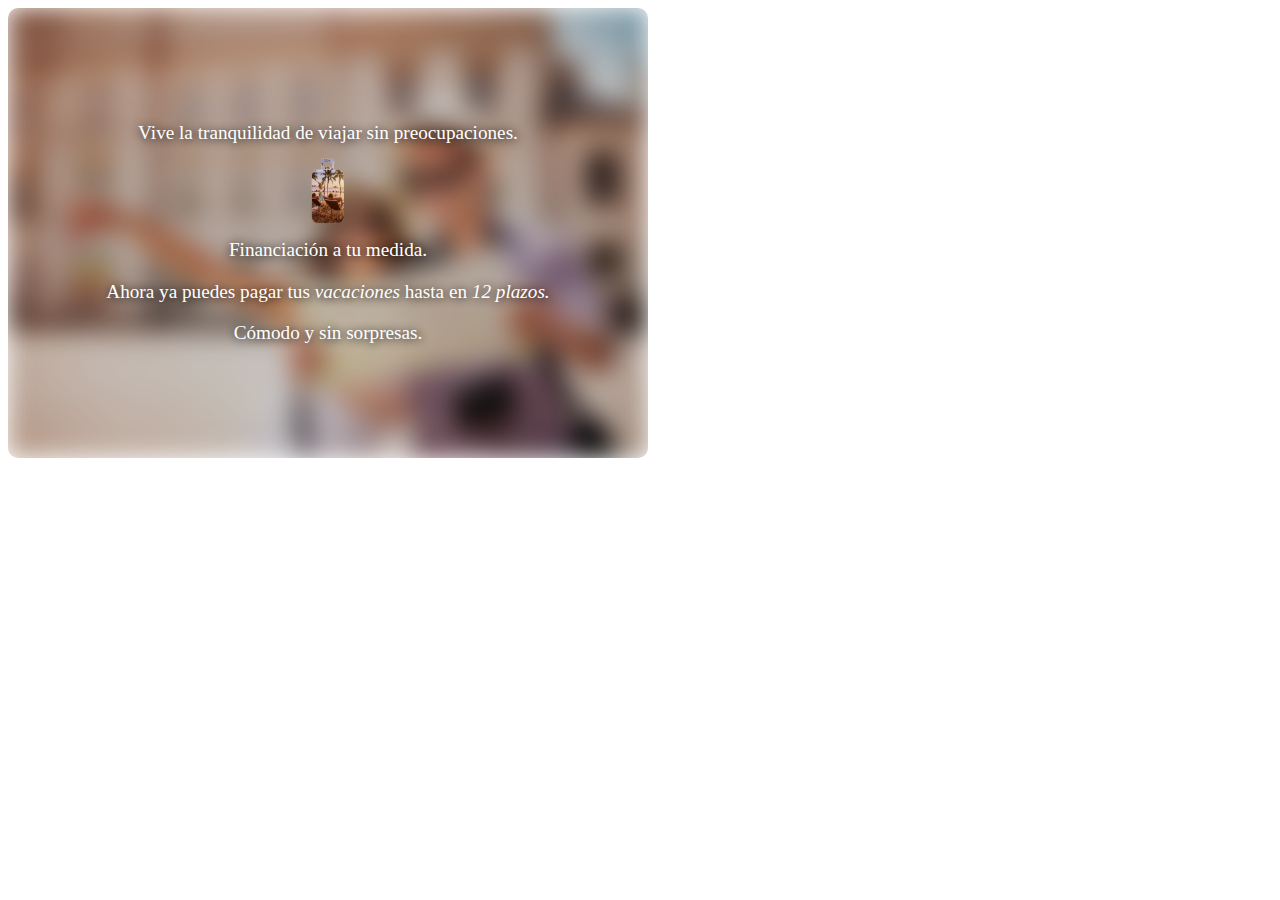
<file: VIAJEMOS/Ejercicio-08-08/wwwroot/imagenConSuperposicion.html>
<!DOCTYPE html>
<html>
<head>
    <meta charset="utf-8" />
    <title>Imagen con blur en background</title>
    <style>

        #image-container {
            position: relative; /* necesario para que ::before se ubique dentro */
            display: flex;
            flex-direction: column;
            justify-content: center;
            align-items: center;
            width: 50vw;
            height: 50vh;
            text-align: center;
            color: white;
            text-shadow: 1px 1px 10px black;
            overflow: hidden; /* para que el blur no se salga */
            border-radius: 10px;
        }

        /* Aquí el truco */
        #image-container::before {
            content: "";
            position: absolute;
            inset: 0; /* top:0, right:0, bottom:0, left:0 */
            background-image: url("Images/ImagenesCarousel/turismo.jpg");
            background-size: cover;
            background-position: center;
            filter: blur(1vw) brightness(0.8);
            z-index: -1; /* lo manda al fondo */
        }

        #bag-image {
            width: 40%;
            height: auto;
        }

        #image-container p {
            font-size: clamp(0.5rem, 1.5vw, 1.5rem);
            margin: 0.5em 0;
        }
    </style>
</head>
<body>
    <div id="image-container">
        <p>Vive la tranquilidad de viajar sin preocupaciones.</p>
        <img id="bag-image" src="Images/ImagenesCarousel/FinanciacionATuMedida-removebg-preview.png" alt="" />
        <p>Financiación a tu medida.</p>
        <p>Ahora ya puedes pagar tus <em>vacaciones</em> hasta en <em>12 plazos.</em></p>
        <p>Cómodo y sin sorpresas.</p>
    </div>
</body>
</html>
</file>
<file: VIAJEMOS/Ejercicio-08-08/wwwroot/Styles/General/Header-nav/header-nav.css>
#Header-nav {
    padding: 0;
    display: flex;
    flex-direction: row;
    height: auto;
    flex-wrap: wrap;
}
.header__list-item{
    flex: 0 0 auto;
    align-items: center;
    justify-content: space-evenly;
    display: flex;
    flex-direction: row;
}
.header__list-item::before{
    content: "";
    display:block;
    border-left: 0.1rem solid black;
    width:5px;
    height:3rem;
}
h1{
    font-size: clamp(1rem, 1vw, 2rem);
}
#header-list{
    flex-wrap:wrap;
    padding: 0;
    margin: 0;
    justify-content: space-around;
    display: flex;
    height: 100%;
    width: 100%;
}
#logo-titulo{
    display: flex;
    flex-direction: row;
}
#logo-titulo::before{
    content: "";
    width: 0px;
    height: 0px;
}
#header-logo {
    width: clamp(1rem, 10vw, 10rem);
}
.page-header{
    height: 6rem;
    width: 100%;
    font-size: clamp(0.7rem, 1vw, 1.5rem);
}
.header-nav{
    height: 100%;
    width: 100%;
}
</file>
<file: VIAJEMOS/Ejercicio-08-08/wwwroot/Styles/General/EstiloGeneral.css>
* {
    font-family: 'Montserrat', cursive;
    box-sizing: border-box;
}
    *, *::before, *::after {
        box-sizing: border-box;
    }

body {
    display: flex;
    flex-direction: column;
    justify-content: center;
    margin: 0;
}
ul{
    list-style: none;
}
a {
    text-decoration: none;
    color: white;
}
main {
    font-family: Arial, sans-serif;
    display: flex;
    flex-direction: column;
    justify-content: center;
    margin: 0;
    align-items: center;
}
.small-icon{
    width: clamp(1rem, 4vw, 2rem);
}
</file>
<file: VIAJEMOS/Ejercicio-08-08/wwwroot/Styles/Inicio/main-image.css>
#image-container {
    position: relative; /* necesario para que ::before se ubique dentro */
    display: flex;
    flex-direction: column;
    justify-content: center;
    align-items: center;
    height: 100%;
    text-align: center;
    color: white;
    text-shadow: 1px 1px 10px black;
    overflow: hidden; /* para que el blur no se salga */
}

    /* Aquí el truco */
    #image-container::before {
        content: "";
        position: absolute;
        inset: 0; /* top:0, right:0, bottom:0, left:0 */
        background-image: url("/Images/ImagenesCarousel/turismo.jpg");
        background-size: 100% 100%;
        background-position: center;
        filter: blur(5px) brightness(0.8);
        z-index: -1; /* lo manda al fondo */
    }

#bag-image {
    width: 100%;
    height: auto;
}

#image-container p {
    font-size: clamp(0.5rem, 1.5vw, 1.5rem);
    margin: 0.5em 0;
}
</file>
<file: VIAJEMOS/Ejercicio-08-08/wwwroot/Styles/General/Main-Nav/nav.css>
#site-nav {
    align-self: center;
    width: 95vw;
    position:sticky;
    top:0;
    z-index: 2000;
}
#nav__exclusives-btn{
    background-color: green;
    padding: 0.1rem;
}
#nav {
    display: flex;
    flex-direction: row;
    background-color: #3399ff;
    margin: 0px;
    padding: 0px;
    width: 100%;
    justify-content: space-around;
    align-items: center;
    flex-wrap: wrap;
}

    #nav li {
        transition: transform 0.3s ease, background-color 0.5s ease;
        margin-bottom: 1%;
        margin-top: 1%;
        border-radius: 10px;
        display: flex;
        align-items: center;
        justify-content: center;
        width: fit-content;
    }

        #nav li:hover {
            background-color: #0052cc;
            transform: scale(1.1);
        }

        #nav li a {
            display:block;
            padding-top: 10%;
            padding-bottom: 10%;
            text-align: center;
            font-size: clamp(0.8rem, 1vw, 1rem);
        }
@media(max-width: 825px){
    
}
.nav__rotate-arrow {
    flex: 0 0 auto;
    fill: white;
    width: 1rem;
    transform: rotate(90deg);
}
.nav__item {
    padding:0px;
    display: flex;
    flex-direction: row;
    gap: clamp(5px, 1%, 10px);
}
.nav__item > * {
}
.nav__exclusive-svg{
    flex: 0 0 auto;
    fill: white;
    width: 1rem;
}
</file>
<file: VIAJEMOS/Ejercicio-08-08/wwwroot/Styles/General/Footer/footer.css>
.page-footer {
    display: flex;
    flex-flow: row wrap;
    justify-content: space-around;
    margin-top: 2.5rem;
    background: linear-gradient(to right, #004d80, #3399ff);
}
.footer__social-media-icon{
    width:2rem;
    fill: white;
}
#footer__map{
    width: 400px;
    height: 200px;
}
.footer__social-media > * {
    margin: 1rem;
}
.footer__social-media {
    position: fixed;
    bottom: 0px;
    right: 0px;
    margin: 1rem;
    background: linear-gradient(to right, #004d80, #3399ff);
    border-radius: 10px;
    box-shadow: 0 0 10px rgba(0, 0, 0, 1);
}
.footer__title{
    color: white;
    text-align:center;
}
.footer__icons-container{
    display:flex;
    justify-content:space-around;
}
.footer__about-us-container{
    color: white;
    display:flex;
    flex-flow: row wrap;
}
</file>
<file: VIAJEMOS/Ejercicio-08-08/wwwroot/Styles/Inicio/carouselResponsive.css>
.carousel {
    width: 50vw;
    height: 40vh;
    position: relative;
    overflow: hidden;
    border-bottom-left-radius: 50px;
    border-bottom-right-radius: 50px;
}

#carousel-image1 {
    background-image: url('/Images/ImagenesCarousel/imagen3.jpg');
    background-size: 100% 100%;
}

#carousel-image2 {
    background-image: url('/Images/ImagenesCarousel/imagen2.jpg');
    background-size: 100% 100%;
}

#carousel-image3 {
    background-image: url('/Images/ImagenesCarousel/imagen4.jpg');
    background-size: 100% 100%;
}

.carousel-container {
    display: flex;
    width: 100%;
    height: 100%;
    transition: transform 0.5s ease;
}

    .carousel-container > div {
        flex: 0 0 100%;
    }

.prev, .next {
    position: absolute;
    color: white;
    background-color: black;
    border: none;
    cursor: pointer;
    padding: clamp(1rem, 1vw, 1.5rem);
    opacity: 0.7;
    top: 50%;
    z-index: 100;
}

.next {
    right: 0px;
}

.prev {
    left: 0px;
}
</file>
<file: VIAJEMOS/Ejercicio-08-08/wwwroot/Styles/Inicio/in-page-search.css>
/*
    Este archivo maneja los estilos para el bloque de formularios.
    Está dividido en: 
    .table__header: contenedor de los botones de navegacion
    .table__body: Contenedor padre de todos los formularios.
    .table: '.form-body' + '.form-header'.
*/
.table * {
    font-family: 'Montserrat', none;
}
/* --- @media --- */
    /* --- generales form --- */
.table__form {
    display: flex;
    flex-direction: column;
    width: 100%;
    margin: 0;
}
        @media(min-width: 401px){
            .table__form-fieldset {
                width: 100%;
                display: grid;
                gap: 2%;
                grid-template-columns: repeat(2, minmax(0, 1fr));
                padding: clamp(0rem, 3%, 1rem);
            }
            .table__form-fieldset > *{
                max-width: 100%;
                min-width: 0;
            }
        }
        @media(max-width: 400px){
            .table__form-fieldset{
                width: 100%;
                display:flex;
                flex-direction: column;
            }
            .table__form-fieldset > * {
                flex: 1;
                margin: 1%;
            }
        }
        .table__search-button {
            font-family: 'Limelight', cursive;
            width: clamp(4rem, 10%, 10rem);
            align-self: center;
            margin: 1%;
            padding: 1%;
            border-radius: 10px;
            border: 2px solid black;
        }
        .table__form-input{
            width: 100%;
            border-radius: 10px;
            border: 2px solid black; 
        }
/* /// generales form /// */
/* /// @media /// */
/* --- cuerpo de la tabla --- */
.table__body {
    display: flex;
    justify-content: center;
    width: 100%;
    height: 65%;
    position: relative;
    box-sizing: border-box;
    background: linear-gradient(to right, #004d80, #3399ff);
    overflow-y: scroll;
}
/* /// cuerpo de la tabla /// */
/* --- general de la tabla --- */
.table{
    color: white;
    width: 50vw;
    height: 50vh;
}
#table__form-2-container,#table__form-3-container,#table__form-4-container{
    display:none;
}
.table__form-container{
    width: 100%;
    height: 100%;
}
/* /// general de formularios /// */
/* --- Navegacion de la tabla --- */

.table__navigation-container li {
    justify-content: center;
    cursor: pointer;
    border-top-left-radius: 5px;
    border-top-right-radius: 5px;
    background: #003366;
    flex: 1;
    display: flex;
    flex-direction: row;
    flex-wrap: wrap;
    align-items: center;
    transition: transform 0.3s ease, background-color 0.3s ease;
}

.table__navigation-container > li:hover {
    transform: scale(1.05);
    background-color: #004d80;
}

.table__navigation-container li > p {
    font-size: clamp(1rem, 1vw, 2rem);
    overflow-wrap: anywhere;
}

.table__navigation-container {
    gap: 1vw;
    margin: 0;
    padding: 0;
    display: flex;
    flex-direction: row;
}

.table__navigation {
    height: fit-content;
}
#table__form-2 {
    width: 100%;
    height: 100%;
}
/* /// Navegacion de la tabla /// */
</file>
